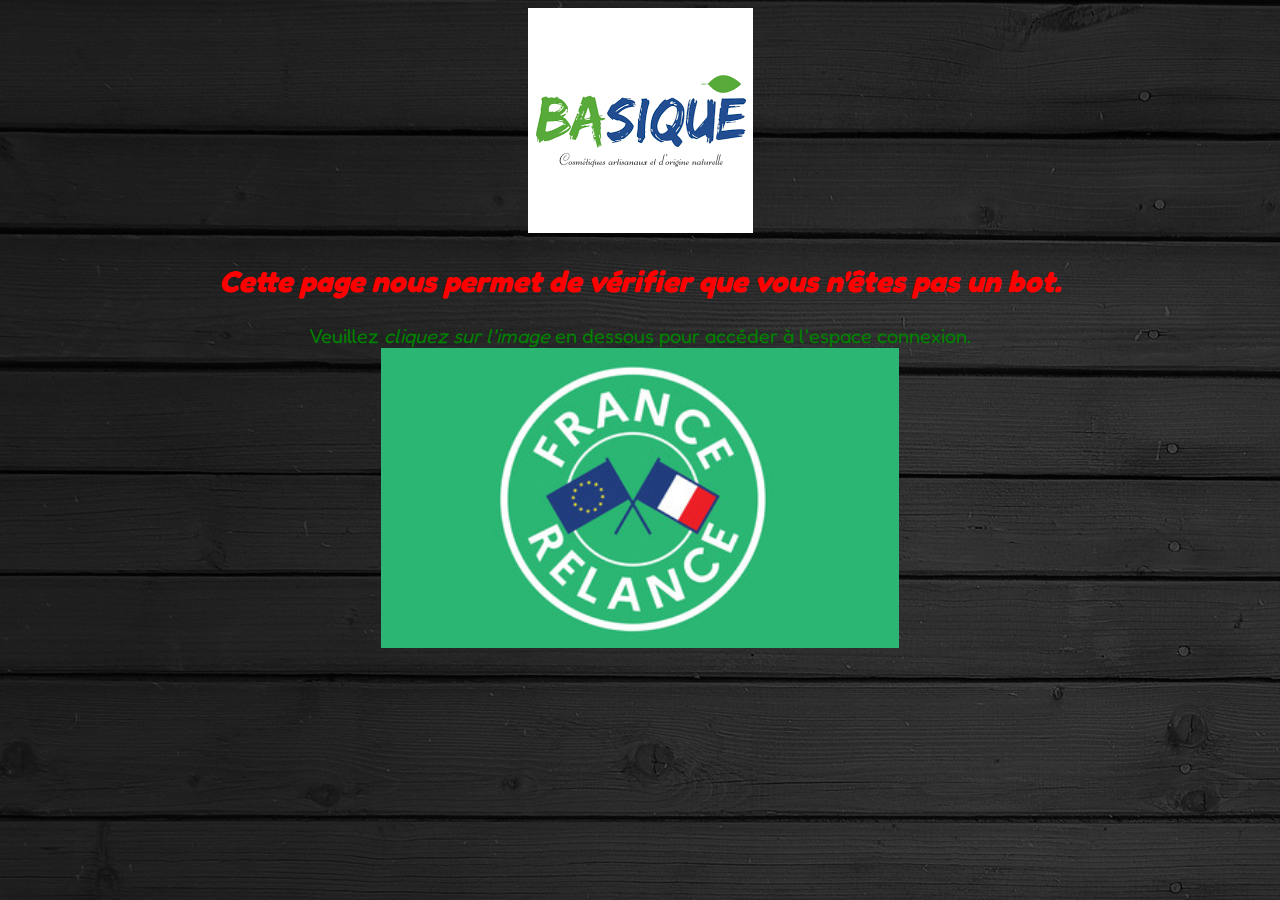
<file: index.html>
﻿<!DOCTYPE html>
<html lang="fr">
  <head>
    <meta charset="UTF-8" />
    <meta http-equiv="X-UA-Compatible" content="IE=edge" />
    <meta name="viewport" content="width=device-width, initial-scale=1.0" />
    <title>Bot Secure</title>
    <link rel="stylesheet" href="index.css" />
    <link rel="stylesheet" href="FranceRelance.html" />
    <link rel="Shorcut Icon" href="img/logo-http.jpg" />
  </head>

  <body>
    <header>
      <div class="Photo-index">
        <!---- Partie principal ( header ) ---->

        <a href="index.html" title="Retour à la page principal">
          <img src="img/basique.png" alt="Photo du site" />
        </a>
        </div>
        <div>
        <h2 class="titre-index">
          <em
            >Cette page nous permet de vérifier que vous n'êtes pas un bot. 
            </em
          >
        </h2>
      </div>
      <div class="secure-index">
        <p class="Red">
          Veuillez <em>cliquez sur l'image</em> en dessous pour accéder à
          l'espace connexion.<a class="photobasic" href="FranceRelance.html"
            ><br />
            <img src= "img/logoprincipal.jpeg" alt="SafeSecure" title="Oui celle là
            :)" height="300px"">
             
        </p>
      </div>
    </header>


  </body>
</html>
</file>
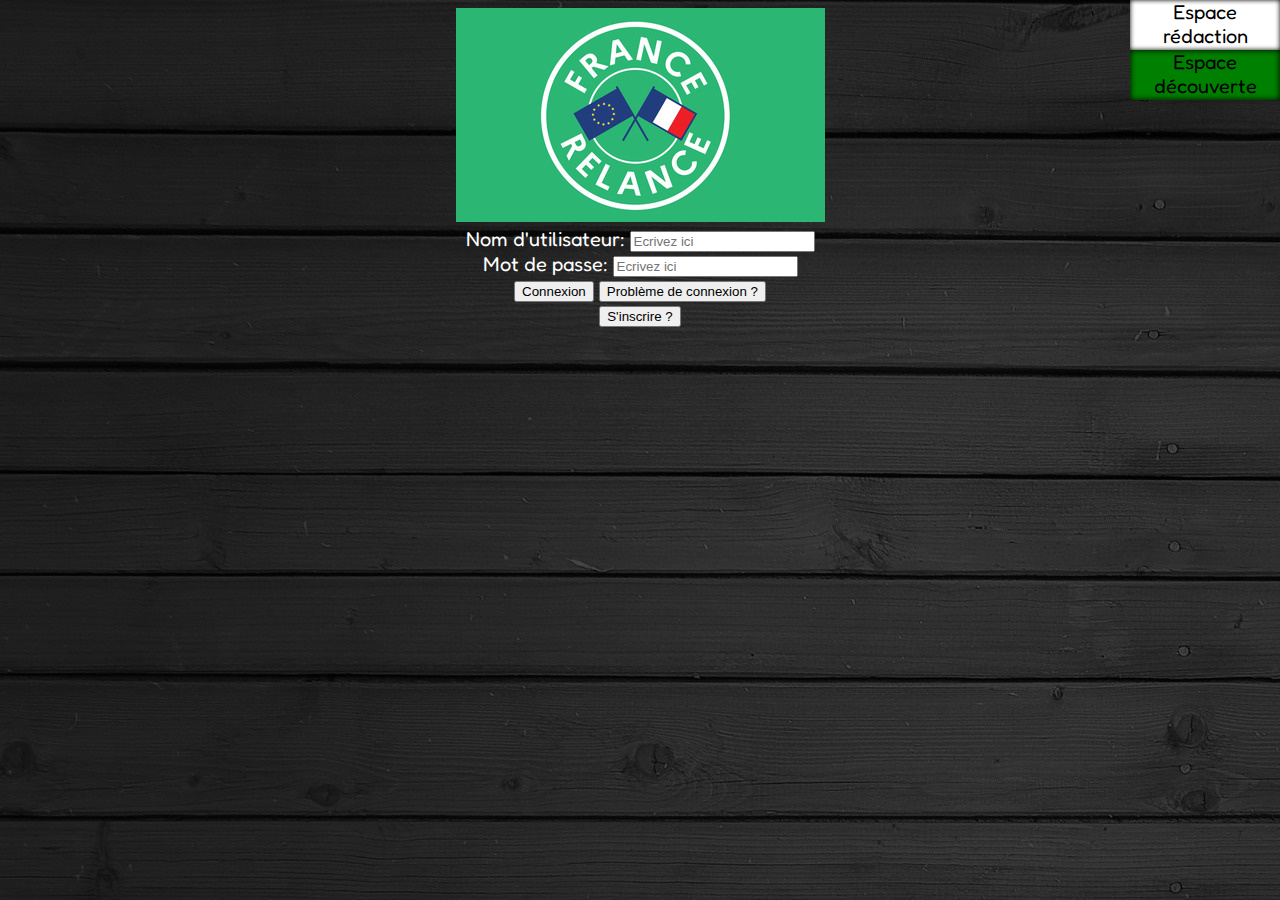
<file: FranceRelance.html>
﻿<!DOCTYPE html>
<html lang="fr">
  <head>
    <meta charset="UTF-8" />
    <meta http-equiv="X-UA-Compatible" content="IE=edge" />
    <meta name="viewport" content="width=device-width, initial-scale=1.0" />
    <link rel="Shorcut Icon" href="img/logoprincipal.jpeg" />
    <link rel="stylesheet" href="index.css" />
    <title>FranceRelance</title>
  </head>
  <body>
    <a href="Redaction.html"><div class="pos-gauche">Espace rédaction</div></a>
    <a href="Decouverte.html"><div class="two">Espace découverte</div> </a>

    <header class="principal">
      <div>
        <a href="FranceRelance.html"
          ><img src="img/logoprincipal.jpeg" alt="France Relance" title=""
        /></a>
      </div>

      <!---Formulaire de connexion-->
      <form action="FrancerelanceBase.html">
        <label for="Name">Nom d'utilisateur: </label>
        <input type="text" id="Name" placeholder="Ecrivez ici" />

        <br />

        <label for="MDP">Mot de passe: </label>
        <input type="text" id="MDP" placeholder="Ecrivez ici" />

        <br />

        <label for="Validez"></label>
        <input type="button" value="Connexion" />

        <label for="Problème de connexion ?"></label>
        <input type="button" value="Problème de connexion ?" />
        <br />
        <label for="Nologin?"></label>
        <a href="Inscription.html">
          <input type="button" value="S'inscrire ?" />
        </a>
      </form>
    </header>
  </body>
</html>
</file>
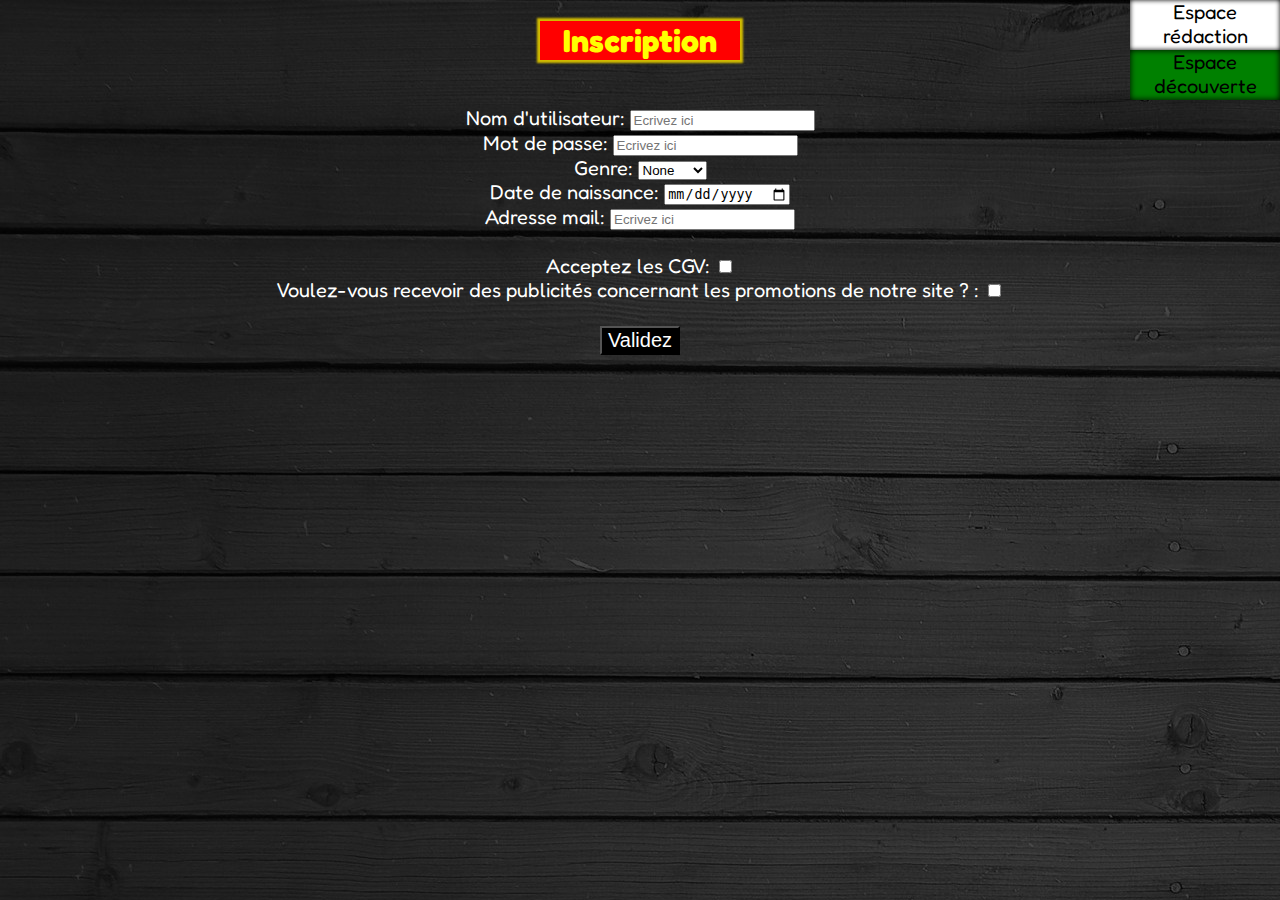
<file: Inscription.html>
<!DOCTYPE html>
<html lang="en">
  <head class="test">
    <meta charset="UTF-8" />
    <meta http-equiv="X-UA-Compatible" content="IE=edge" />
    <meta name="viewport" content="width, initial-scale=1.0" />
    <title>FranceRelance</title>
    <link rel="stylesheet" href="index.css" />
    <link rel="Shorcut Icon" href="img/logoprincipal.jpeg" />
  </head>
  <body>
    <h1 class="New">Inscription</h1>
    <header>
      <br />
      <form action="/action.php">
        <label for="Name">Nom d'utilisateur: </label>

        <input type="text" id="Name" placeholder="Ecrivez ici" />

        <br />

        <label for="MDP">Mot de passe: </label>

        <input type="text" id="MDP" placeholder="Ecrivez ici" />

        <br />

        <label for="HF?">Genre: </label>

        <select name="Genre" id="HF?">
          <option value="none">None</option>
          <option value="1">Homme</option>
          <option value="2">Femme</option>
        </select>

        <br />

        <label for="age">Date de naissance: </label>
        <input type="date" id="age" />

        <br />

        <label for="GMAIL">Adresse mail: </label>

        <input type="text" id="GMAIL" placeholder="Ecrivez ici" />

        <br />
        <br />

        <label for="CGV">Acceptez les CGV: </label>
        <input type="checkbox" id="CGV" />

        <br />

        <span
          ><label for="Pub"
            >Voulez-vous recevoir des publicités concernant les promotions de
            notre site ? :</label
          >

          <input type="checkbox" name="Mail" id="Pub" />
        </span>

        <br />
        <br />

        <label for="Finish"></label>
        <a href="Inscription2.html" title="Rejoins-nous :)">
          <input
            class="test"
            type="button"
            name="Validez"
            id="Finish"
            value="Validez"
          />
        </a>
      </form>
      <section>
        <a href="Redaction.html"
          ><div class="pos-gauche">Espace rédaction</div></a
        >
        <a href="Decouverte.html"><div class="two">Espace découverte</div> </a>
      </section>
    </header>
  </body>
</html>
</file>
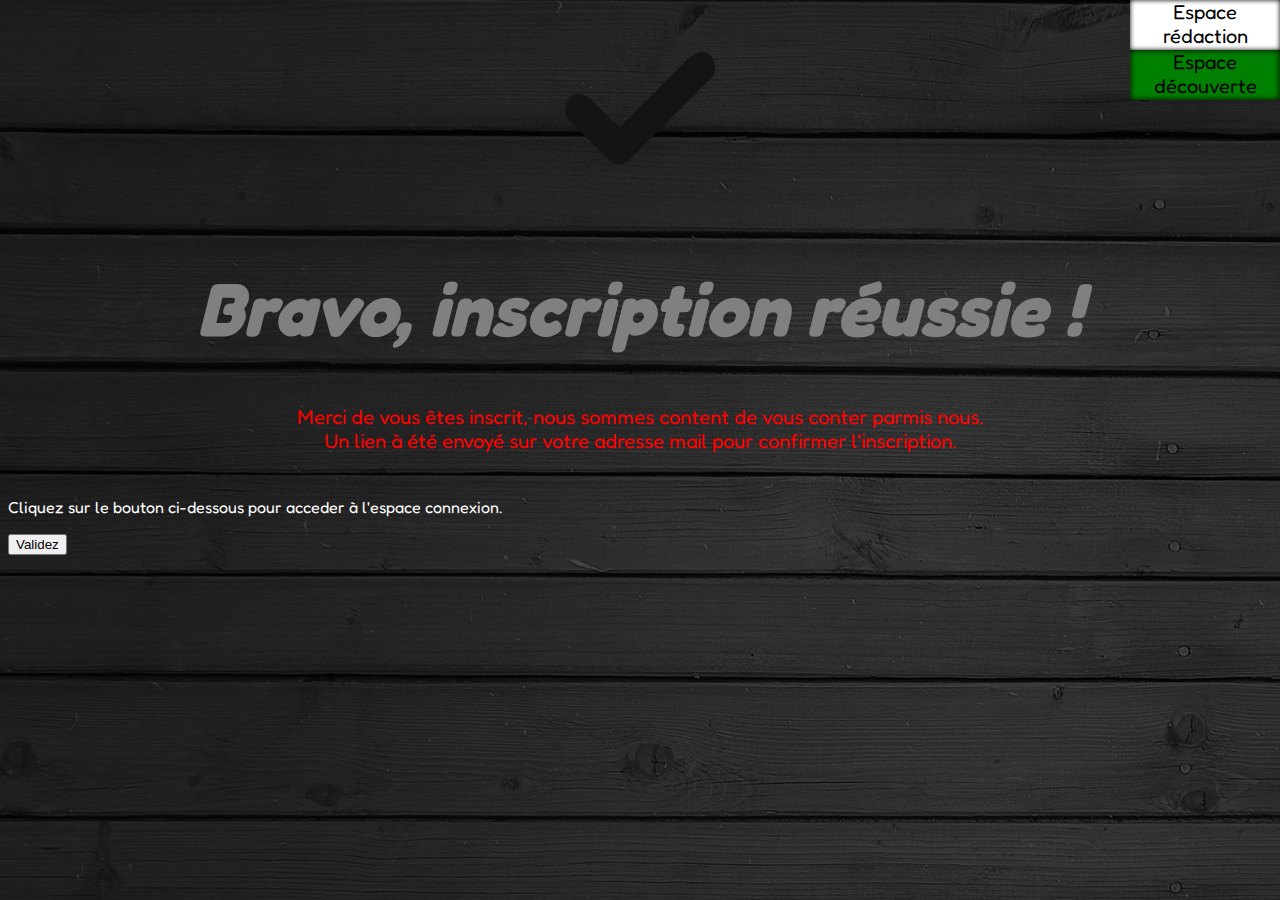
<file: Inscription2.html>
<!DOCTYPE html>
<html lang="fr">
  <head>
    <meta charset="UTF-8" />
    <meta http-equiv="X-UA-Compatible" content="IE=edge" />
    <meta name="viewport" content="width=device-width, initial-scale=1.0" />
    <link rel="stylesheet" href="index.css" />
    <link rel="Shorcut Icon" href="img/logoprincipal.jpeg" />
    <title>FranceRelance</title>
  </head>
  <body>
    <header>
      <em>
          <div class="icon-white">
    <img src="img/iconvalid.png" alt="IconeValid" width="200px">   
</div>
    <h1 class="inscription-end"">Bravo, inscription réussie !</h1>
      </em>
    </header>
    <section>
<div>

    <p class="inscription-p"> Merci de vous êtes inscrit, nous sommes content de vous conter parmis nous.
        <br>
       Un lien à été envoyé sur votre adresse mail pour confirmer l'inscription.
<BR></BR>
</p>
      <p class="access-login">Cliquez sur le bouton ci-dessous pour acceder à l'espace connexion.
</p>
</div>
<form action="FranceRelance.html">
    <label for="access"></label>
   <a href="FranceRelance.html"><input type="button" value="Validez" title="Venez découvrir le meilleur des site :)">
</a>


</form>
<a href="Redaction.html"
          ><div class="pos-gauche">Espace rédaction</div></a
        >
        <a href="Decouverte.html"><div class="two">Espace découverte</div> </a>
    </section>
  </body>
</html>
</file>
<file: index.css>
@import url("https://fonts.googleapis.com/css2?family=Acme&display=swap");
@import url("https://fonts.googleapis.com/css2?family=Fredoka+One&display=swap");

body {
  background: url("img/test4.jpeg"), repeat;
  font-family: "Fredoka One", Acme, sans-serif;
}

.Red {
  color: green;
}
.TitreFR {
  color: green;
}
.TitreInscription {
  color: green;
  text-align: center;
}
.test {
  background-color: black;
  color: white;
  font-size: 20px;
}
.inscription-end {
  color: grey;
  text-align: center;
  font-size: 75px;
  font-style: italic;
}
.inscription-p {
  color: red;
  text-align: center;
  font-size: 20px;
}
.Photo-index {
  text-align: center;
}
.titre-index {
  text-align: center;
  color: red;
  font-size: 30px;
}
.secure-index {
  text-align: center;
}
header {
  text-align: center;
  font-size: 20px;
  color: white;
}
.New {
  text-align: center;
  color: yellow;
  background: red;
  box-shadow: 0px 0 2px 3px #d0bb00;
  width: 200px;
  position: absolute;
  position: relative;
  left: 50%;
  right: 50%;
  transform: translateX(-50%);
}
.access-login {
  color: white;
}
icon-white {
  background-color: white;
}
.pos-gauche {
  font-size: 20px;
  text-align: center;
  color: black;
  background: white;
  box-shadow: inset 0px 0px 5px 0px black;

  width: 150px;
  height: 50px;
  position: absolute;
  top: 0px;
  right: 0px;
}
.two {
  text-align: center;
  font-size: 20px;
  box-shadow: inset 0px 0px 6px black;
  color: black;
  background: green;
  position: absolute;
  height: 50px;
  width: 150px;
  right: 0px;
  top: 50px;
}
</file>
